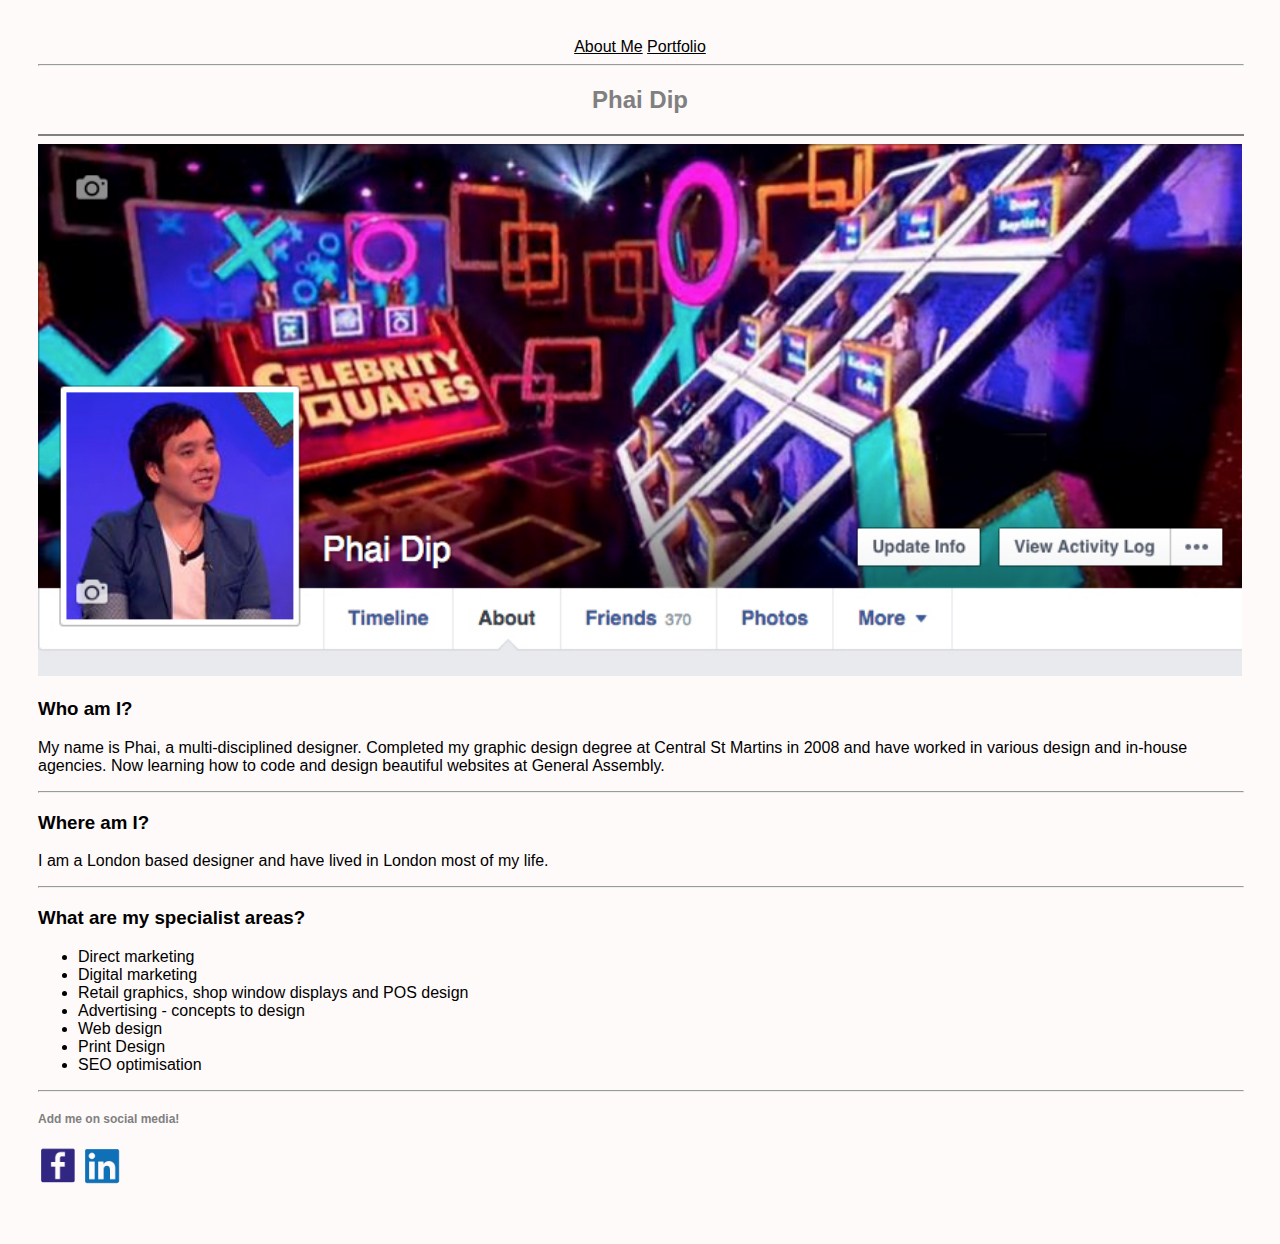
<file: index.html>
<!DOCTYPE html>

<html>
<head>
  <title>Phai Dip</title>
  <meta charset="utf-8"/>
  <link rel="stylesheet" href="style.css" />

  <body>
    <center>
      <a href="About Me.html">About Me</a>
      <a href="Portfolio.html"link="black" vlink="red">Portfolio</a>
    </center>

<body bgcolor="snow" link="black"vlink="black"alink="red">
<hr align="left" width="100%">

      <center>
        <h2>Phai Dip</h2>
        <hr color="grey" WIDTH="100%" height="3px">
        <img src="aboutme.jpg" width="100%">
      </center>

        <h3>Who am I?</h3>
          <p>My name is Phai, a multi-disciplined designer. Completed my graphic design degree at Central St Martins in 2008 and have worked in various design and in-house agencies. Now learning how to code and design beautiful websites at General Assembly.</p>
        <hr align="left" width="100%">


        <h3>Where am I?</h3>
          <p>I am a London based designer and have lived in London most of my life.</p>
        <hr align="left" width="100%">

        <h3>What are my specialist areas?</h3>
        <ul>
          <li>Direct marketing</li>
          <li>Digital marketing</li>
          <li>Retail graphics, shop window displays and POS design</li>
          <li>Advertising - concepts to design</li>
          <li>Web design</li>
          <li>Print Design</li>
          <li>SEO optimisation</uli>
          </ul>
        <hr align="left" width="100%">

<h5>Add me on social media!</h5>
  <p>
    <a href="http://www.facebook.com/phai.dip"></a>
      <img src="fb.png" alt="fb2.png" width="40" height="40">
      <a href="http://www.linkedin.com/in/phaidip"><img src="li.png" alt="li2.png" width="40" height="40"></a>
  </p>

</body>
</html>
</file>
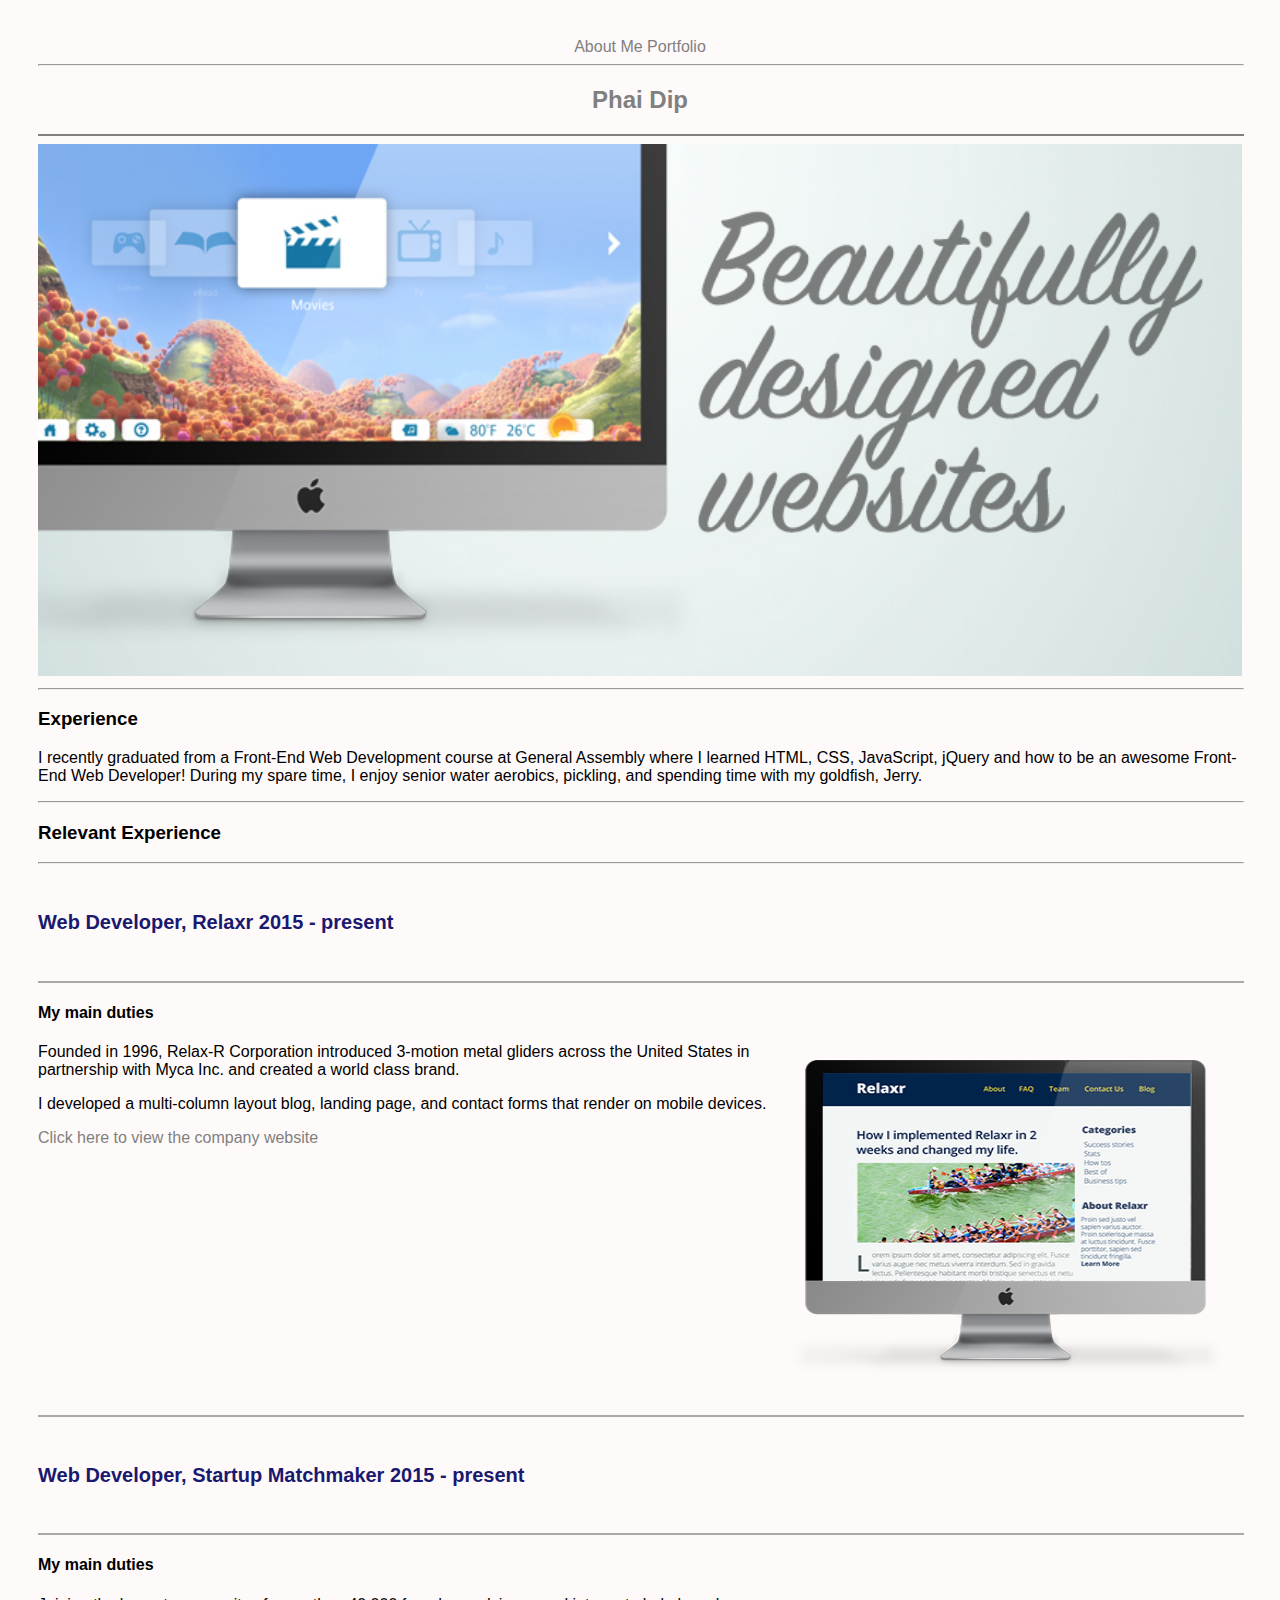
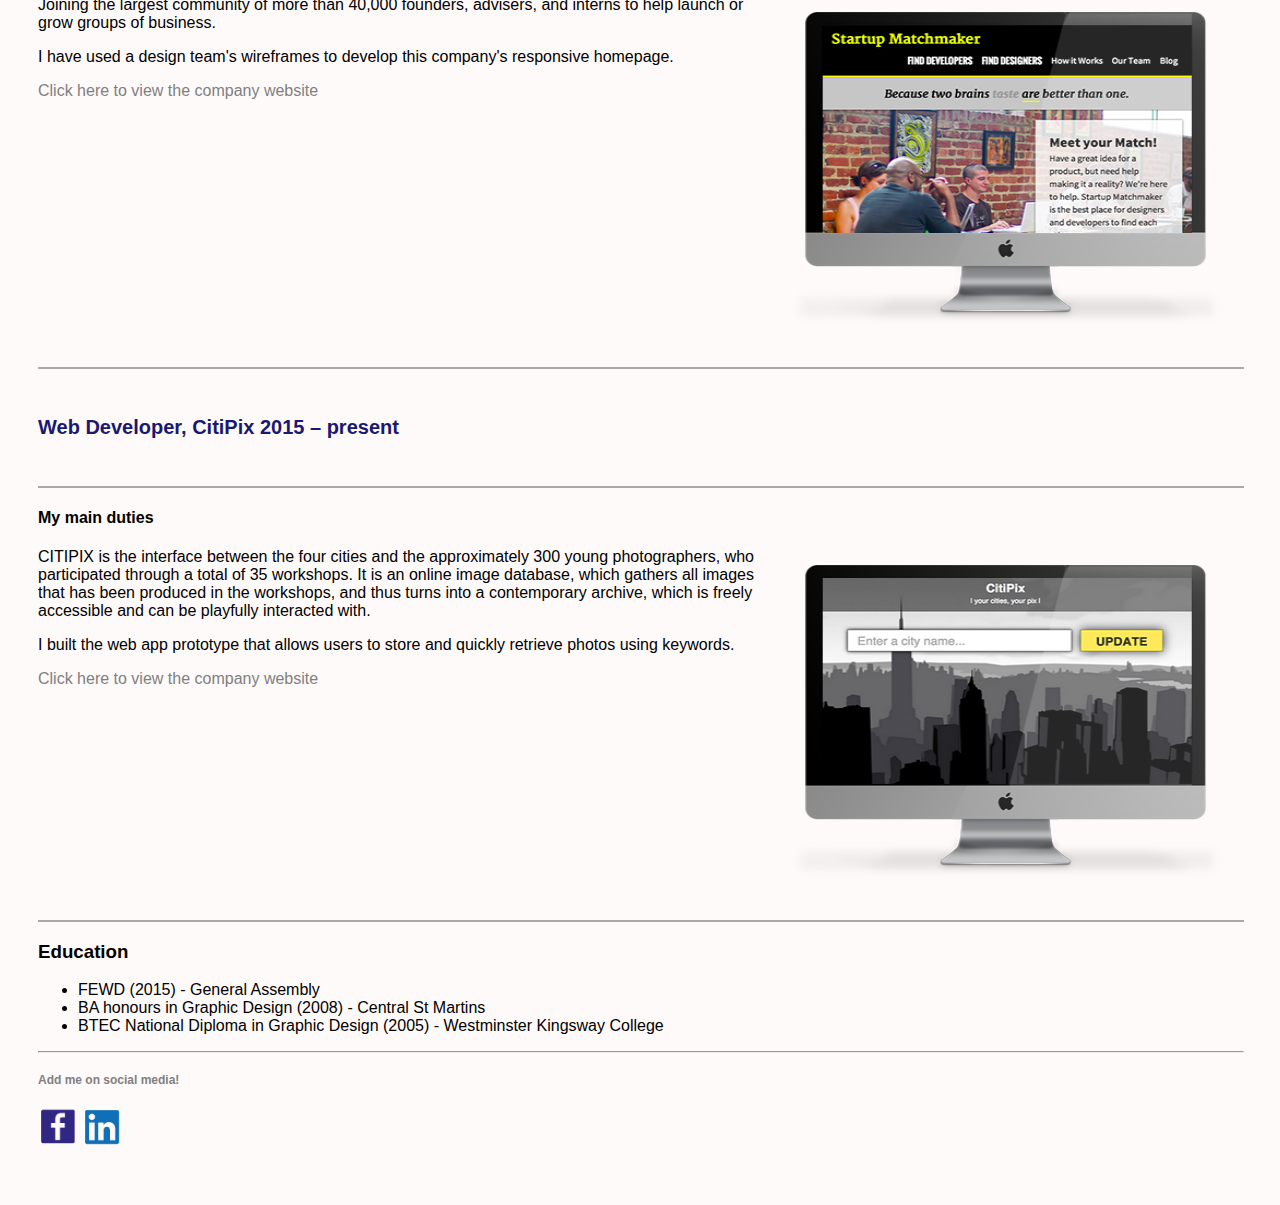
<file: Portfolio.html>
<!DOCTYPE html>

<html>
<head>
  <title>Phai Dip</title>
  <meta charset="utf-8"/>
  <link rel="stylesheet" href="style.css" />

  <body>
    <center>
      <a href="About Me.html">About Me</a>
      <a href="Portfolio.html"link="black" vlink="red">Portfolio</a>
    </center>
    <body bgcolor="snow" link="black"vlink="black"alink="red">

<hr align="left" width="100%">

      <center>
        <h2>Phai Dip</h2>
        <hr color="grey" WIDTH="100%" height="3px">
        <img src="portfolio_header.jpg" width="100%">
      </center>

      <hr align="left" width="100%">

      <h3>Experience</h3>
        <p>I recently graduated from a Front-End Web Development course at General Assembly where I learned HTML, CSS, JavaScript, jQuery and how to be an awesome Front-End Web Developer! During my spare time, I enjoy senior water aerobics, pickling, and spending time with my goldfish, Jerry.</p>
      <hr align="left" width="100%">

      <h3>Relevant Experience</h3>
      <hr align="left" width="100%">

<h6>Web Developer, Relaxr 2015 - present</h6>

<hr color="A9A9A9" WIDTH="100%" height="3px">

      <div>
        <p style="float: right;">
          <img src="relaxr.png" alt="relaxr2.png" height="375px" width="475px">
        </p>
        <h4>My main duties</h4>
        <p>Founded in 1996, Relax-R Corporation introduced 3-motion metal gliders across the United States in partnership with Myca Inc. and created a world class brand.</p>
        <p>I developed a multi-column layout blog, landing page, and contact forms that render on mobile devices.</p>
        <a href="http://www.leatherfurnitureplace.com/relax.htm" target="_blank">
        <style>
        a:link    {color:green; background-color:transparent; text-decoration:none}
        a:visited {color:grey; background-color:transparent; text-decoration:none}
        a:hover   {color:red; background-color:transparent; text-decoration:underline}
        a:active  {color:blue; background-color:transparent; text-decoration:underline}
        </style>
          Click here to view the company website</a>
      </div>

      <hr color="A9A9A9" WIDTH="100%" height="3px">

<h6>Web Developer, Startup Matchmaker 2015 - present</h6>

<hr color="A9A9A9" WIDTH="100%" height="3px">

            <div>
              <p style="float: right;">
                <img src="startup.png" alt="startup2.png" height="375px" width="475px">
              </p>
              <h4>My main duties</h4>
              <p> Joining the largest community of more than 40,000 founders, advisers, and interns to help launch or grow groups of business.</p>
              <p> I have used a design team's wireframes to develop this company's responsive homepage.</p>
              <a href="https://www.cofounderslab.com/about-matchmaking-for-entrepreneurs" target="_blank">
              <style>
              a:link    {color:green; background-color:transparent; text-decoration:none}
              a:visited {color:grey; background-color:transparent; text-decoration:none}
              a:hover   {color:red; background-color:transparent; text-decoration:underline}
              a:active  {color:blue; background-color:transparent; text-decoration:underline}
              </style>
                Click here to view the company website</a>
            </div>

            <hr color="A9A9A9" WIDTH="100%" height="3px">

            <h6>Web Developer, CitiPix 2015 – present</h6>

<hr color="A9A9A9" WIDTH="100%" height="3px">

            <div>
              <p style="float: right;">
                <img src="citipix.png" alt="citipix2.png" height="375px" width="475px">
              </p>
                <h4>My main duties</h4>
                <p> CITIPIX is the interface between the four cities and the approximately 300 young photographers, who participated through a total of 35 workshops. It is an online image database, which gathers all images that has been produced in the workshops, and thus turns into a contemporary archive, which is freely accessible and can be playfully interacted with.</p>
                <p> I built the web app prototype that allows users to store and quickly retrieve photos using keywords.</p>
                <a href="http://www.info-360.de/citipix" target="_blank">
                <style>
                a:link    {color:grey; background-color:transparent; text-decoration:none}
                a:visited {color:grey; background-color:transparent; text-decoration:none}
                a:hover   {color:red; background-color:transparent; text-decoration:underline}
                a:active  {color:blue; background-color:transparent; text-decoration:underline}
                </style>
                  Click here to view the company website</a>
              </div>

<hr color="A9A9A9" WIDTH="100%" height="3px">

<h3>Education</h3>
  <ul>
    <li>FEWD (2015) - General Assembly</li>
    <li>BA honours in Graphic Design (2008) - Central St Martins</li>
    <li>BTEC National Diploma in Graphic Design (2005) - Westminster Kingsway College</li>
  </ul>
  <hr align="left" width="100%">

<h5>Add me on social media!</h5>

  <p>
    <a href="http://www.facebook.com/phai.dip"></a>
      <img src="fb.png" alt="fb2.png" width="40" height="40">
      <a href="http://www.linkedin.com/in/phaidip"><img src="li.png" alt="li2.png" width="40" height="40"></a>
  </p>

</body>
</html>
</file>
<file: style.css>
body {
  background: #snow;
  padding: 30px;
  font-family: "Helvetica", sans-serif;
}

h1 {
  font-family: "Helvetica", sans-serif;
  color: black
}
h2 {
  font-family: "Helvetica", sans-serif;
  color: grey;
}
h4 {
  font-family: "Helvetica", sans-serif;
  color: black
  font-weight:bold;
}
h5 {
  font-family: "Helvetica", sans-serif;
  color: grey;
  font-size: 12px
}
h6 {
  font-family: "Helvetica", sans-serif;
  color: #191970;
  font-size: 20px
}
</file>
